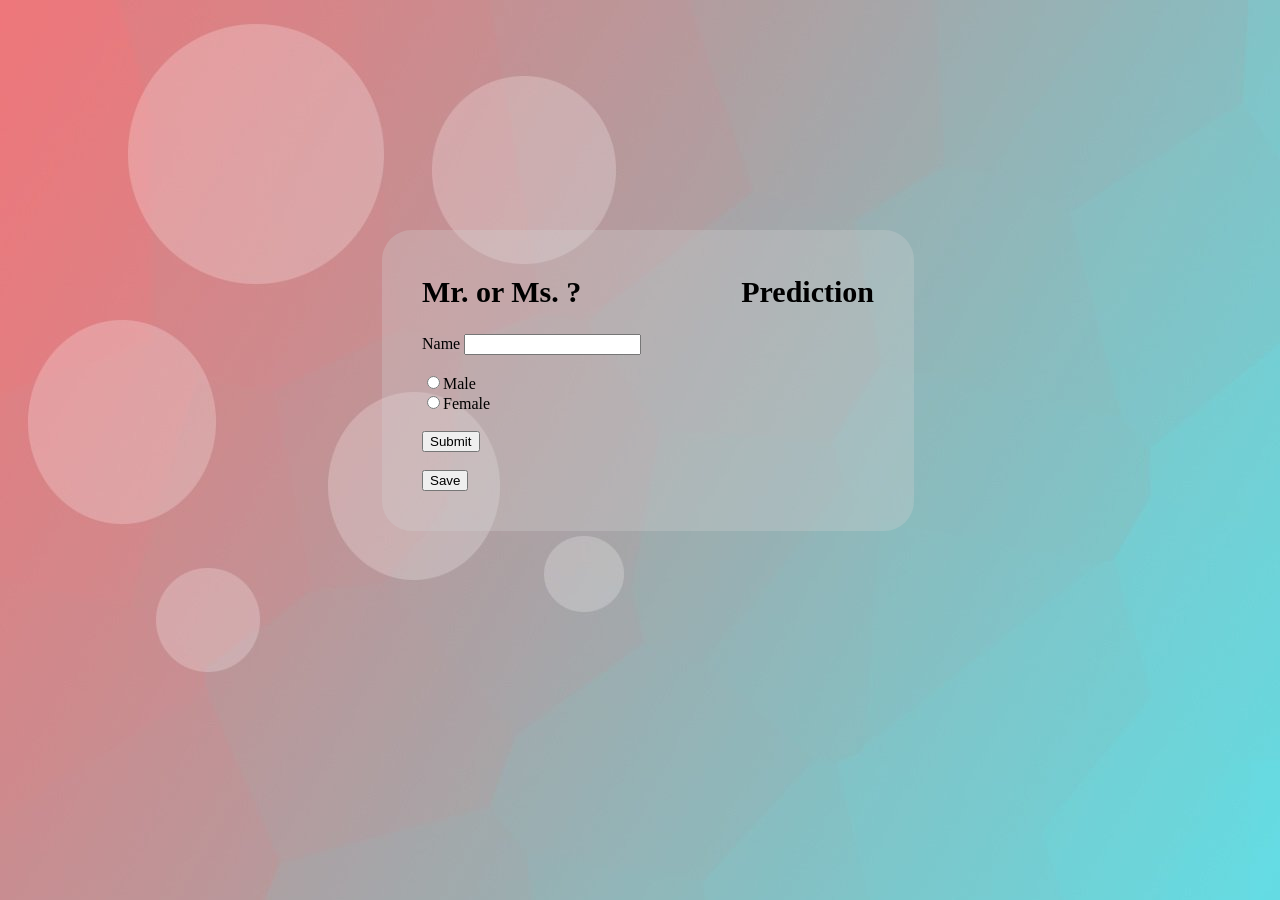
<file: index.html>
<!DOCTYPE html>
<html lang="en">
<head>
    <meta charset="UTF-8">
    <link href="assets/styles.css" rel="stylesheet">
    <title>Mr. or Ms.</title>
</head>
<body>
<section class="mainWindow">
    <div class="form">
        <script>
            //saves gender of the entered name
            function saveName() {
                let name = document.getElementById('Name').value;
                let selectedValue = document.querySelector('input[name="gender"]:checked')?.value;
                if(selectedValue != null)
                    localStorage.setItem(name, selectedValue);
                // console.log(selectedValue);
            }

            //clears saved data for a name
            function clearSaved() {
                let name = document.getElementById('Name').value;
                localStorage.removeItem(name);
                // console.log('cleared name');
            }

            //Gets values and send a request to the server. also checks for any saved data. shows a proper message
            //if there is no data in the server or a there is a connection problem
            async function submitForm() {
                let name = document.getElementById('Name').value;
                let resultColumn = '';
                let parent = document.getElementById('pred');
                try{
                    let response = await fetch(`https://api.genderize.io/?name=` + name);
                    if (response.status === 200) {
                        // console.log('success');
                        let responseObject = await response.json();
                        if (responseObject.gender != null) {
                            resultColumn = "<div>" + responseObject.gender + "</div><br/><div>" + 100 * responseObject.probability + "</div>";
                        } else {
                            resultColumn = "<br/>No Data Found<br/>";
                        }
                        let savedAnswer = localStorage.getItem(name);
                        if (savedAnswer != null) {
                            // console.log('found saved');
                            resultColumn += "<br/><br/><div class='savedAnswer'><h1>Saved Answer</h1><br/>" + savedAnswer
                                + "<br/><button type='button' value='Clear' onclick='clearSaved()'>Clear</button></div>";
                        }
                    } else {
                        resultColumn = "A Problem Occurred";
                    }
                }
                catch (e) {
                    resultColumn = "There's a connection problem"
                }
                finally {
                    parent.innerHTML = resultColumn;
                }
            }
        </script>
        <form class="formPart" method="get" action="https://api.genderize.io/"
              onsubmit="submitForm(); return false;">
            <h1>Mr. or Ms. ?</h1>
            Name
            <input class="nameField" id="Name" type="text" pattern="[A-Za-z ]+" maxlength="255"/>
            <br/>
            <br/>
            <input type="radio" name="gender" value="Male" id="mg">Male
            <br/>
            <input type="radio" name="gender" value="Female" id="fg">Female
            <br/>
            <br/>
            <button type="button" id="sub" onclick="submitForm()">Submit</button>
            <br/>
            <br/>
            <button type="button" onclick="saveName()">Save</button>
        </form>
        <span style="width: 20px"></span>
        <div class="formPart">
            <h1>Prediction</h1>
            <div id="pred"></div>
        </div>
    </div>
</section>
</body>
</html>
</file>
<file: assets/styles.css>
/*the style of the main body.Sets the background and sets width and height of the background image*/
body{
    background-image: url("background.jpg");
    width: 100%;
    height: 100%;
}
/*Determines the font style of h1 headers*/
h1{
    font-size: 30px;
    font-weight: bold;
}
/*Style of the window shown in the center. */
.mainWindow{
    margin-top: 18%;
    margin-left: auto;
    margin-right: auto;
    width: max-content;
    display: block;
    border-radius: 30px;
    background-color: rgba(208,208,208,0.3);
}
/*Style of the div containing the two columns*/
.form{
    padding-top: 20px;
    padding-bottom: 40px;
    display: flex;
    justify-content: flex-start;
}
/*Style of each column*/
.formPart{
    padding-left: 40px;
    padding-right: 40px;
}
/*Style of the text field that you enter a name in*/
.nameField{
    display: inline;
}
/*Style of the saved answer box*/
.savedAnswer{
    border-style: dashed;
    padding-right: 10px;
    padding-left: 10px;
    padding-bottom: 20px;
}
</file>
